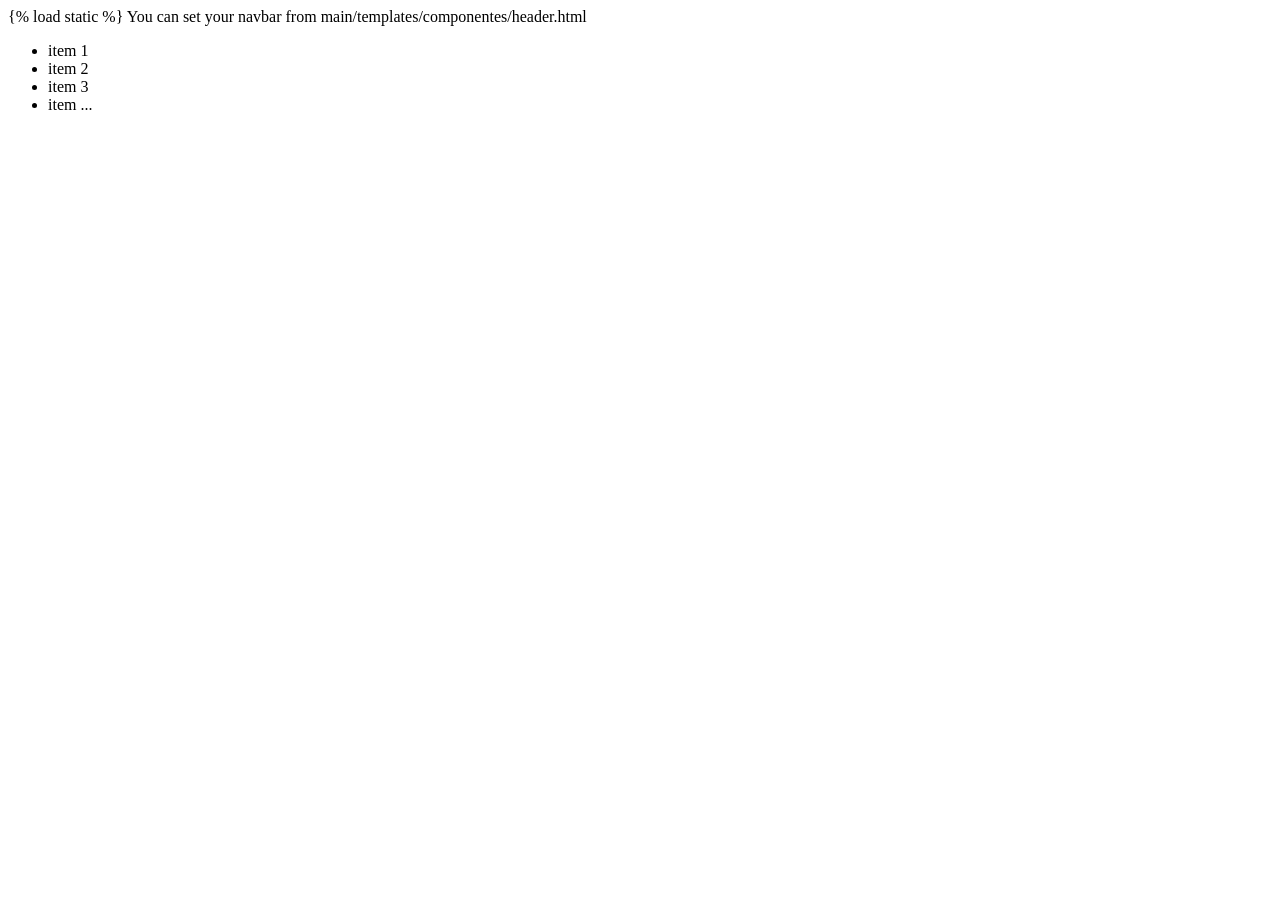
<file: web/main/templates/main/components/header.html>
{% load static %}
<!DOCTYPE html>
<html lang="es">
<head>
    <meta charset="UTF-8">
    <meta name="viewport" content="width=device-width, initial-scale=1.0">
    <meta http-equiv="X-UA-Compatible" content="ie=edge">
    <meta name="description" content="">
    <title>Title PAGE</title>    
</head>

<body data-smoothscroll-offset="77">
    <a id="start"></a>
    You can set your navbar from main/templates/componentes/header.html
    <!-- Nav bar -->
        <nav>
            <ul>
                <li>item 1</li>
                <li>item 2</li>
                <li>item 3</li>
                <li>item ...</li>
            </ul>
        </nav>
        <!--end bar-->
    </div>
    <!--end Navbar-->
    
    <!-- Main Container -->
    <div class="main-container">
</file>
